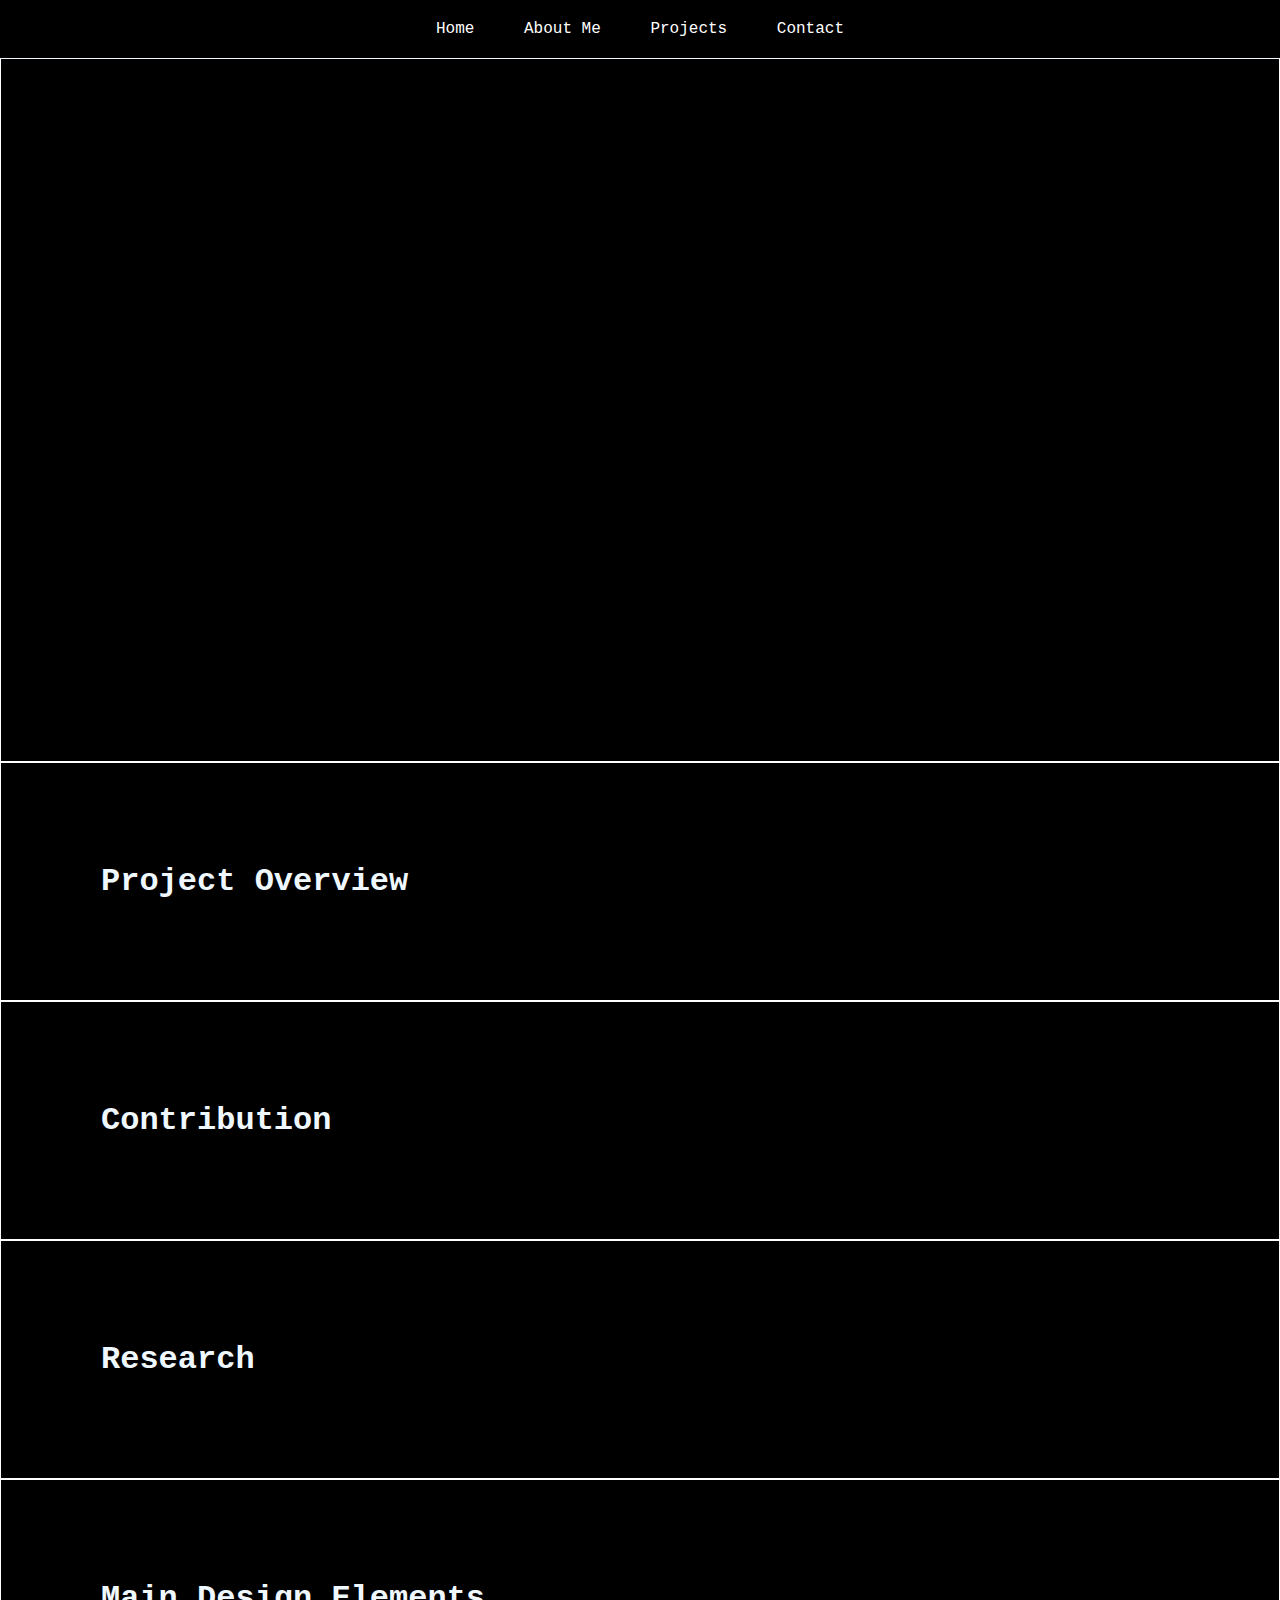
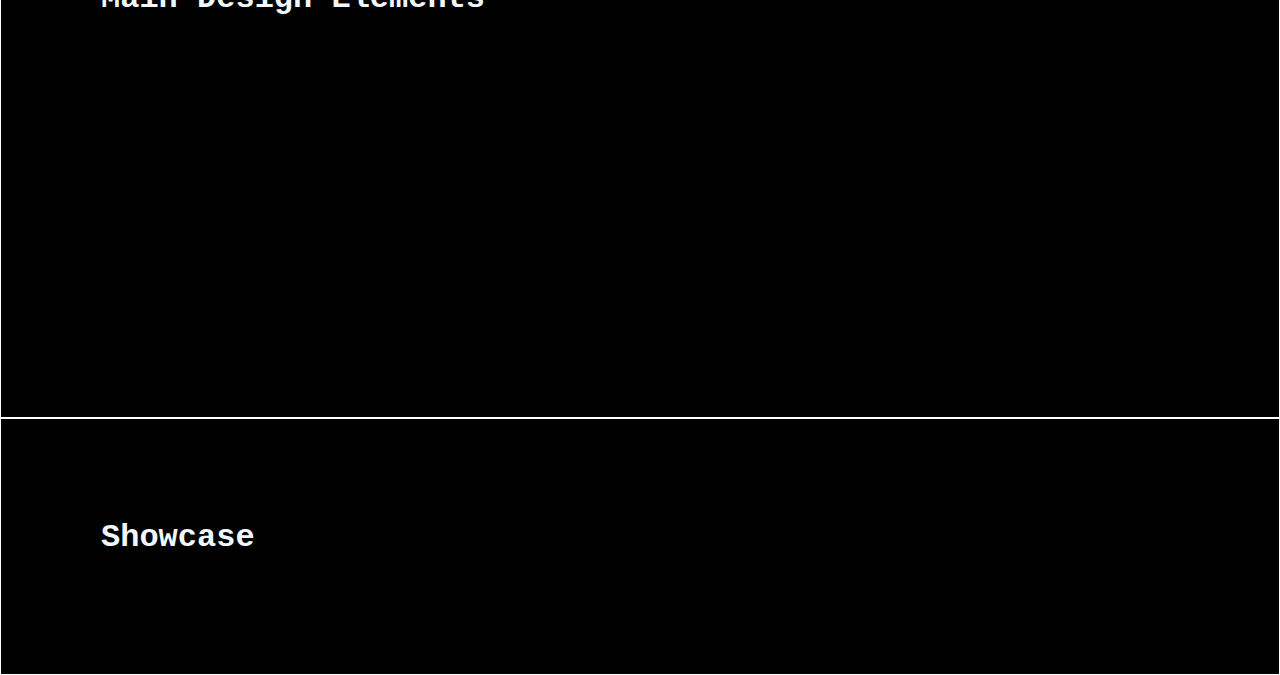
<file: projecttemplates.html>
<!DOCTYPE html>
<html lang="en">
    <head>
        <meta charset="UTF-8">
        <meta http-equiv="X-UA-Compatible" content="IE=edge">
        <meta name="viewport" content="width=device-width, initial-scale=1.0">
        <link rel="stylesheet" href="/style-projecttemplate.css">
        <title>Project Template</title>
        <link rel="preconnect" href="https://fonts.googleapis.com">
        <link rel="preconnect" href="https://fonts.gstatic.com" crossorigin>
        <link href="https://fonts.googleapis.com/css2?family=Kanit:ital,wght@0,100;0,200;0,300;0,400;0,500;0,600;0,700;0,800;0,900;1,100;1,200;1,300;1,400;1,500;1,600;1,700;1,800;1,900&display=swap" rel="stylesheet">
      </head>
<body>
    <header>
        <a href="/index.html#home" class="head">Home</a>
        <a href="/index.html#aboutme" class="head">About Me</a>
        <a href="/index.html#projects" class="head">Projects</a>
        <a href="/index.html#contact" class="head">Contact</a>
      </header>
      <div class="scroll-watcher"></div>

      <section id="landing">

      </section>

      <section id="project-overview">
        <h1>Project Overview</h1>
        <p></p>
      </section>

      <section id="contribution">
        <h1>Contribution</h1>
        <p></p>
      </section>

      <section id="research">
        <h1>Research</h1>
        <p></p>
      </section>

      <section id="main-design">
        <h1>Main Design Elements</h1>

        <div class="main-design-information">
          <h3></h3>
          <p></p>
        </div>

        <div class="main-design-information">
        <h3></h3>
        <p></p>
        </div>

        <div class="main-design-information">
        <h3></h3>
        <p></p>
        </div>
      </section>

      <section id="showcase">
        <h1>Showcase</h1>
        <p></p>
        <img>
      </section>

    <script src="main.js"></script>
</body>
</html>
</file>
<file: style-projecttemplate.css>
* {
    box-sizing: border-box;
    margin: 0;
    scroll-behavior:smooth;
  }

html{
    scroll-padding-top: 100px;
    ::-webkit-scrollbar{ 
      width: 10px;
      background-color: black;
      border:white;
      border-style: solid;
      border-width: 0 0 0 1px;
    }
  
    ::-webkit-scrollbar-thumb{
      background-color: aliceblue;
    }
}
  
body {
    font-family: 'Courier New', Courier, monospace;
    background-color: black;
    color: aliceblue;
    overflow-x: hidden;
}

/*-------Header---------*/
header{
  width: 100%;
  background-color: rgb(0, 0, 0);
  text-align: center;
  padding-top: 20px;
  padding-bottom: 20px;
  border-top-style: none;
  border-bottom-style: solid;
  border-width: 1px;
  position: fixed;
  z-index: 1000;
  margin: 0;
}

.scroll-watcher{
  position:fixed;
  background-color: rgb(255, 255, 255);
  scale: 0 1;
  width: 100%;
  top: 60px;
  z-index: 1000;
  height: 5px;

  transform-origin: left;

  animation: scroll-watcher linear;
  animation-timeline: scroll();
}

@keyframes scroll-watcher{
  to {scale: 1 1;}
}

.backtotop{
  position: fixed;
  margin-top: 80%;
  padding: 10px;
  background-color: black;
  width: 30px;
  height: 30px;
  bottom: 20px;
  left: 20px;
  clip-path: polygon(50% 100%, 0 0, 100% 0);

  animation: rotate linear;
  animation-timeline: scroll();
  animation-iteration-count: 1;
  transition: 0.5s;

}

@keyframes rotate{
  0%{
    rotate: 0;
    opacity: 0;
  }
  15%{rotate:180deg;
  opacity: 100;}
  100%{rotate: 180deg;
  opacity:100;}
}

.backtotop2{
  position: fixed;
  margin-top: 80%;
  padding: 10px;
  background-color: white;
  width: 30px;
  height: 30px;
  bottom: 20px;
  left: 20px;
  clip-path: polygon(50% 90%, 10% 0%, 90% 0%);
  z-index: 1;

  animation: rotate linear;
  animation-timeline: scroll();
  animation-iteration-count: 1;
}

.head{
  margin: 0;
  padding: 20px;
  color: rgb(255, 255, 255);
  text-decoration: none;
  transition: 0.3s;
  background-color: black;
}

.head:hover{
  background-color: aliceblue;
  color: black;
  cursor:grab;
  transform: rotate(10);
}

.heading{
  padding-top: 400px;
  padding-bottom: 200px;
  padding-left: 100px;
}

#landing {
  padding: 400px 0 360px 100px;
}

#landing h1{
  text-decoration: none;
  position:relative;
  font-size: 4em;
  text-shadow: 
    0.05em 0 0 rgba(255,0,0,0.75),
    -0.025em -0.05em 0 rgba(0,255,0,0.75),
    0.025em 0.05em 0 rgba(0,0,255,0.75);

  animation: glitch 1000ms infinite;
}

#landing span{
  position: absolute;
  top: 0;
  left: 0;
}

.home-animation{
  width: 100%;
  position: absolute;
  top: 0;
  left: 0;
  z-index: -1;
}

#landing span:first-child{
  animation: glitch 800ms infinite;
  clip-path: polygon(0 0, 100% 0, 100% 45%, 0 45%);
  transform: translate(-0.025em, -0.0125em);
  opacity: .8;
}

#landing span:last-child{
  animation: glitch 400ms infinite;
  clip-path: polygon(0 60%, 100% 60%, 100% 100%, 0 100%);
  transform: translate(0.0125em, 0.025em);
  opacity: .8;
}

@keyframes glitch{
  0%{
    text-shadow: 0.05em 0 0 rgba(255, 255, 255, 0.75),
    -0.05em -0.025em 0 rgba(125, 125, 125, 0.75),
    -0.025em 0.05em 0 rgba(0,0,255,0.75);
  }
  14%{
    text-shadow: 0.05em 0 0 rgba(255, 255, 255, 0.75),
    -0.05em -0.025em 0 rgba(125, 125, 125, 0.75),
    -0.025em 0.05em 0 rgba(0,0,255,0.75);
  }
  15%{
    text-shadow: -0.05em -0.025em 0 rgba(255, 255, 255, 0.75),
    0.025em 0.025em 0 rgba(125, 125, 125, 0.75),
    -0.05em -0.05em 0 rgba(0,0,255,0.75);
  }
  49%{
    text-shadow: -0.05em -0.025em 0 rgba(255, 255, 255, 0.75),
    0.025em 0.025em 0 rgba(125, 125, 125, 0.75),
    -0.05em -0.05em 0 rgba(0,0,255,0.75);
  }
  50%{
    text-shadow: 0.025em 0.05em 0 rgba(255, 255, 255, 0.75),
    0.05em 0 0 rgba(125, 125, 125, 0.75),
    0em -0.05em 0 rgba(0,0,255,0.75);
  }
  99%{
    text-shadow: 0.025em 0.05em 0 rgba(255, 255, 255, 0.75),
    0.05em 0 0 rgba(125, 125, 125, 0.75),
    0em -0.05em 0 rgba(0,0,255,0.75);
  }
  100%{
    text-shadow: -0.025em 0 0 rgba(255, 255, 255, 0.75),
    -0.025em -0.025em 0 rgba(125, 125, 125, 0.75),
    -0.025em 0.05em 0 rgba(0,0,255,0.75);
  }
}

section{
    padding: 100px;
    width: 200px;
    border: 1px;
    border-style: solid;
    border-color: white;
    width: 100%;
}

.main-design-information{
  padding: 50px;
}

#top_down_shark_svg{
  z-index: 0;
  position: absolute;
  left: 20%;
}

#top_down_shark_svg{
  width: 60%;
}

#Layer_2 path, #top_down_shark_svg path{
  stroke: rgba(255, 255, 255, 0.144);
  fill: transparent;
}

#top_down_shark_svg path{
  stroke-width: 1px;
  stroke-dashoffset: 0;
  stroke-dasharray: 100%;
  animation: animate-shark-2 2s ease-in-out;
  animation-direction: alternate;
  animation-iteration-count: infinite;
  stroke-dasharray: 4270;
}

@keyframes animate-shark-2{
  0%{
      stroke-dashoffset: 0;
  }
  100%{
      stroke-dashoffset: 4270;
  }
}

/*contacts Page----------------------------------------------*/
#contact{
  margin-top: 200px;
  padding-top: 100px;
  padding-bottom: 100px;
  width: 100%;
  background-color: white;
  color: black;
  text-align: center;
}

.logos{
  margin: auto;
  padding-top: 100px;
  width: 50%;
}

.instagram, .email, .linkedin{
  width: 15%;
  padding: 20px;
  margin-left: 100px;
  margin-right: 100px;
}
</file>
